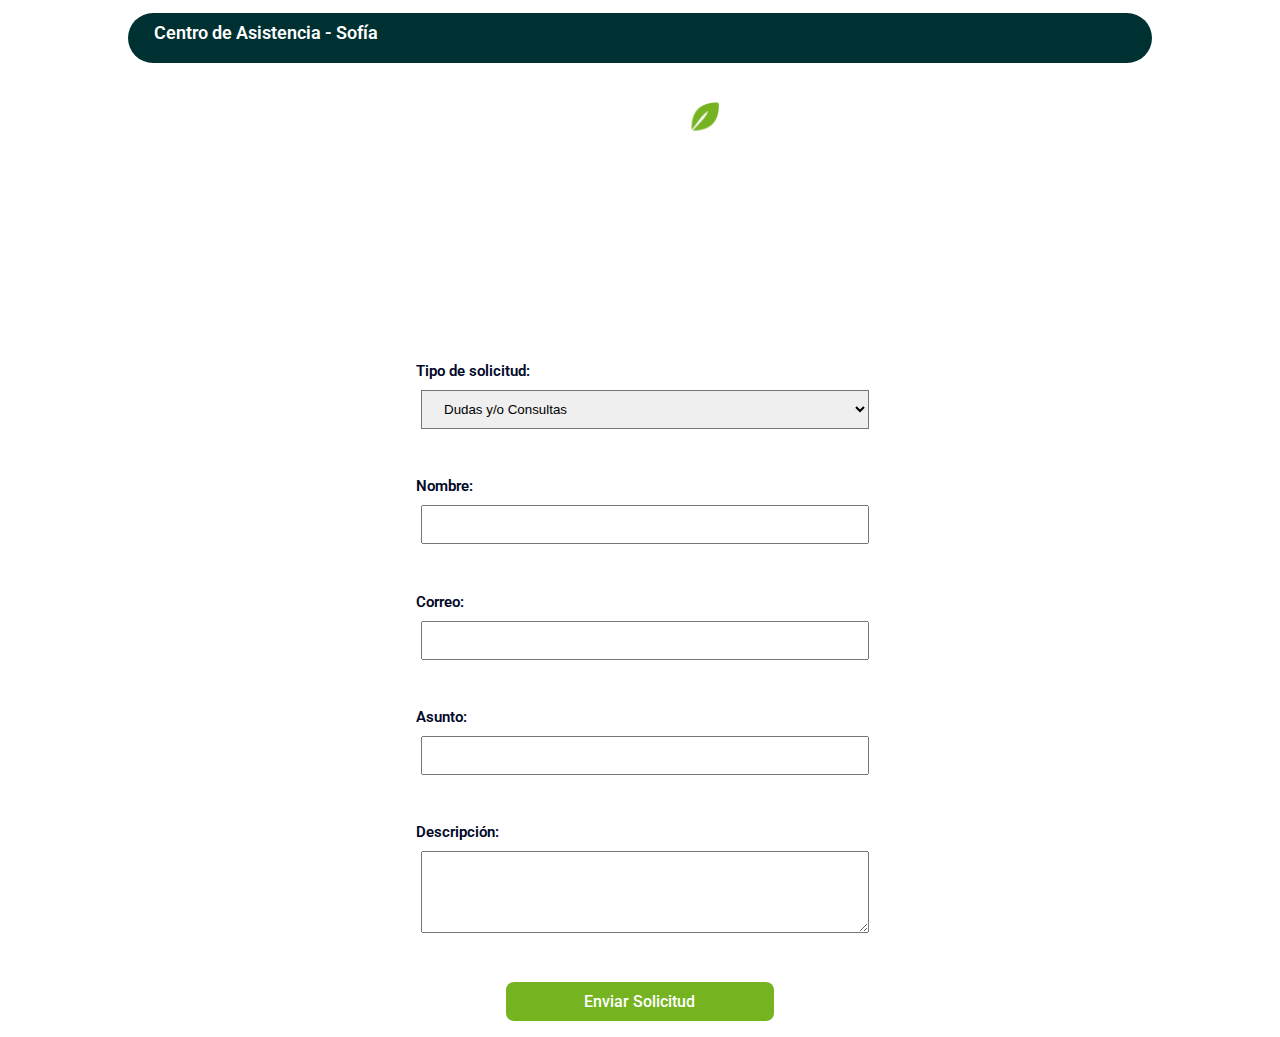
<file: solicitud/index.html>
<!DOCTYPE >
  <html>
    <head>
      <meta charset="UTF-8">
      <!--Importar googleapis-->
      <link href="https://fonts.googleapis.com/icon?family=Material+Icons" rel="stylesheet">
      <link href="https://fonts.googleapis.com/css?family=Istok+Web&display=swap" rel="stylesheet">


      <link type="text/css" rel="stylesheet" href="./styles.css">
      <link rel="stylesheet" href="https://cdnjs.cloudflare.com/ajax/libs/font-awesome/4.7.0/css/font-awesome.min.css">

      <!--Navegador Sabe que está optimizado para celular-->
      <title>Centro de Ayuda Sofía</title>
      <link rel="shortcut icon" href="../img/favicon.ico" type="image/x-icon">

      <meta name="viewport" content="width=device-width, initial-scale=1.0"/>

      <!-- Fuente Inria+Sans Títulos -->
      <link href="https://fonts.googleapis.com/css2?family=Inria+Sans:ital,wght@0,300;0,400;0,700;1,300;1,400;1,700&display=swap" rel="stylesheet">
      <link href="https://fonts.googleapis.com/css2?family=Roboto:ital,wght@0,100;0,300;0,400;0,500;0,700;0,900;1,100;1,300;1,500;1,700;1,900&display=swap" rel="stylesheet">

    </head><body>
      <div class="nav-bar">
        <h1 class="title-bar"><a href="../">Centro de Asistencia - Sofía</a></h1>
      </div>
      
      <section class="seccion-foto">
        <div class="container-logo">
          <a href="http://www.sofiagestionagricola.cl/" target="_blank"><img class="logo" style="cursor: pointer;" src="../img/Logo-Sofia.png"></a>
        </div>
      </section>
      
   <section class="section-content">
     <div class="content-container">
      <form class="formulario" action=" https://api.vase.cl/ticket/5f75487b55dc7f63f4c72980" method="POST" autocomplete="off">
        <div class="contenedor-input">
           <label for="tipo">Tipo de solicitud:</label>
           <select type="text" id="categoria" name="categoria">
              <option value="Dudas o Consultas"><label>Dudas y/o Consultas</label></option>
              <option value="Falla Bug"><label>Reportar Falla o Error</label></option>
              <option value="Experiencias o Felicitaciones"><label>Experiencias o Felicitaciones </label></option>
              <option value="Contacto o Propuesta"><label>Contacto comercial </label></option>
           </select>
        </div>
        <div class="contenedor-input"> <label for="nombre">Nombre: </label><input type="text" id="nombre" name="nombre" required></div>
        <div class="contenedor-input"> <label for="correo">Correo: </label><input type="email" id="correo" name="correo" required></div>
        <div class="contenedor-input"> <label for="sujeto">Asunto: </label><input type="text" id="sujeto" name="sujeto" required></div>
        <div class="contenedor-input"> <label for="descripcion">Descripción: </label><textarea type="text" name="descripcion"id="descripcion" rows="4" cols="50" required></textarea></div>
        <div class="contenedor-input"><input class="boton" type="button" onclick="sendForm()" value="Enviar Solicitud"></div>
     </form>
     <script>function sendForm(){var formData = new FormData(document.querySelector('form'));var xhr = new XMLHttpRequest();xhr.open('POST', 'https://api.vase.cl/ticket/5f75487b55dc7f63f4c72980', true);xhr.onload = function () {console.log(this.responseText);window.location.reload();};xhr.send(formData);}</script>
     </div>
    </section>
      </body>
  </html>
</file>
<file: solicitud/styles.css>
/* default */

  html{
    scroll-behavior: smooth;
    transition: 0.5s;
  }

  body{
    margin: 0%;
    padding: 0%;
    overflow-x: hidden;
    cursor: smooth
  }

  header{
    margin: 0%;
    padding: 0%;
  }

  /*Nav Bar */

  .nav-bar{
    margin-left: 10%;
    margin-top: 1%;
    width: 80%;
    height: 50px;
    background: #003132;
    border-radius: 50px;
    position: fixed;
    display: flex;
  }

  .title-bar{
    color: white;
    font-family: 'Roboto', sans-serif;
    font-size: 18px !important;
    color: white;
    font-weight: 600;
    margin-left: 2.5%;
    margin-top: .9%;
  }

  .title-bar a{
    color: white;
    font-family: 'Roboto', sans-serif;
    text-decoration: none;
  }

  /* Seccion Foto */

.seccion-foto{
  background-image: url('https://cdn.dribbble.com/users/648922/screenshots/11116609/media/ac4f50c9153870cef4bb744418fca8ab.png');
  background-position: 50% 0%;
  background-size: cover;
  padding-bottom:7%;
}

.container-logo{
  width: 100%;
}

.logo{
  margin-top: 0%;
  padding-top: 8%;
  width: 20%;
  margin-left: calc((100% - 20%)/2);
  animation: flotar 2.8s linear infinite;
  animation-delay: .2s;
}

  /* Content-Section */

  .section-content{
    /* background: #f5f5f5; */
    height: auto;
  }

  .content-container{
    width: 100%;
  }

  .contenedor-input {
    margin-top: 3%;
    width: 35%;
    margin-left: 32.5%;
}

  .contenedor-selector {
    width: 100%;
    margin-left: 0%;
  }

  label {
    font-family: 'Roboto', sans-serif;
    font-size: 15px !important;
    color: #010827;
    font-weight: 600;
    width: 100%;
    margin-bottom: 1%;
  }

  select {
    width: 100%;
    padding: 10px 18px;
    border-radius: 0px;
    box-sizing: border-box;
    margin: 10px 5px;
}

input[type="text"] {
  width: 100%;
  padding: 10px 18px;
  margin: 10px 5px;
  box-sizing: border-box;
}

input[type="email"] {
  width: 100%;
  padding: 10px 18px;
  margin: 10px 5px;
  box-sizing: border-box;
}

textarea {
  margin: 10px 5px;
  padding: 10px 18px;
  width: 100%;
  box-sizing: border-box;
}

.boton{
    width: 60%;
    margin-left: 20%;
    border-style: none;
    background: #75b321;
    padding: 10px;
    border-radius: 8px;
    color: white;
    font-family: 'Roboto', sans-serif;
    font-size: 16px !important;
    font-weight: 500;
}

.boton:hover{
  transform: scale(1.02);
}

  @media (max-width: 900px) {

    /* Contenido */


    .contenedor-input {
      margin-top: 3%;
      width: 90%;
      margin-left: 5%;
  }

    /* Sección Foto */

    .seccion-foto{
      background-image: url('https://cdn.dribbble.com/users/648922/screenshots/11116609/media/ac4f50c9153870cef4bb744418fca8ab.png');
      background-position: 50% 0%;
      background-size: cover;
      padding-bottom:30%;
    }
    
    .container-logo{
      width: 100%;
    }
    
    .logo{
      margin-top: 0%;
      padding-top: 8%;
      width: 40%;
      margin-left: calc((100% - 40%)/2);
      animation: flotar 2.8s linear infinite;
      animation-delay: .2s;
    }

  .boton{
    margin-top: 0%;
    color: white;
    text-align: center;
    background: #75b321;
    width: 80%;
    margin-left: 10%;
    padding: 10px;
    border-radius: 8px;
    font-family: 'Roboto', sans-serif;
    font-size: 20px !important;
    font-weight: 500;
    cursor: pointer;

  }

  .boton:hover{
    transform: scale(1.02);
  }


  /*Nav Bar */

  .nav-bar{
    margin-left: 0%;
    margin-top: 0%;
    width: 100%;
    height: 100px;
    border-radius: 0px;
    position: relative;
    display: block;
  }

  .title-bar{
    color: white;
    font-family: 'Roboto', sans-serif;
    font-size: 18px !important;
    color: white;
    font-weight: 600;
    margin-left: 2.5%;
    padding-top: 2.5%;
    padding-bottom: 2.5%;
    margin-top: 0%;
  }

  .title-bar a{
    color: white;
    font-family: 'Roboto', sans-serif;
    text-decoration: none;
  }


  }
</file>
